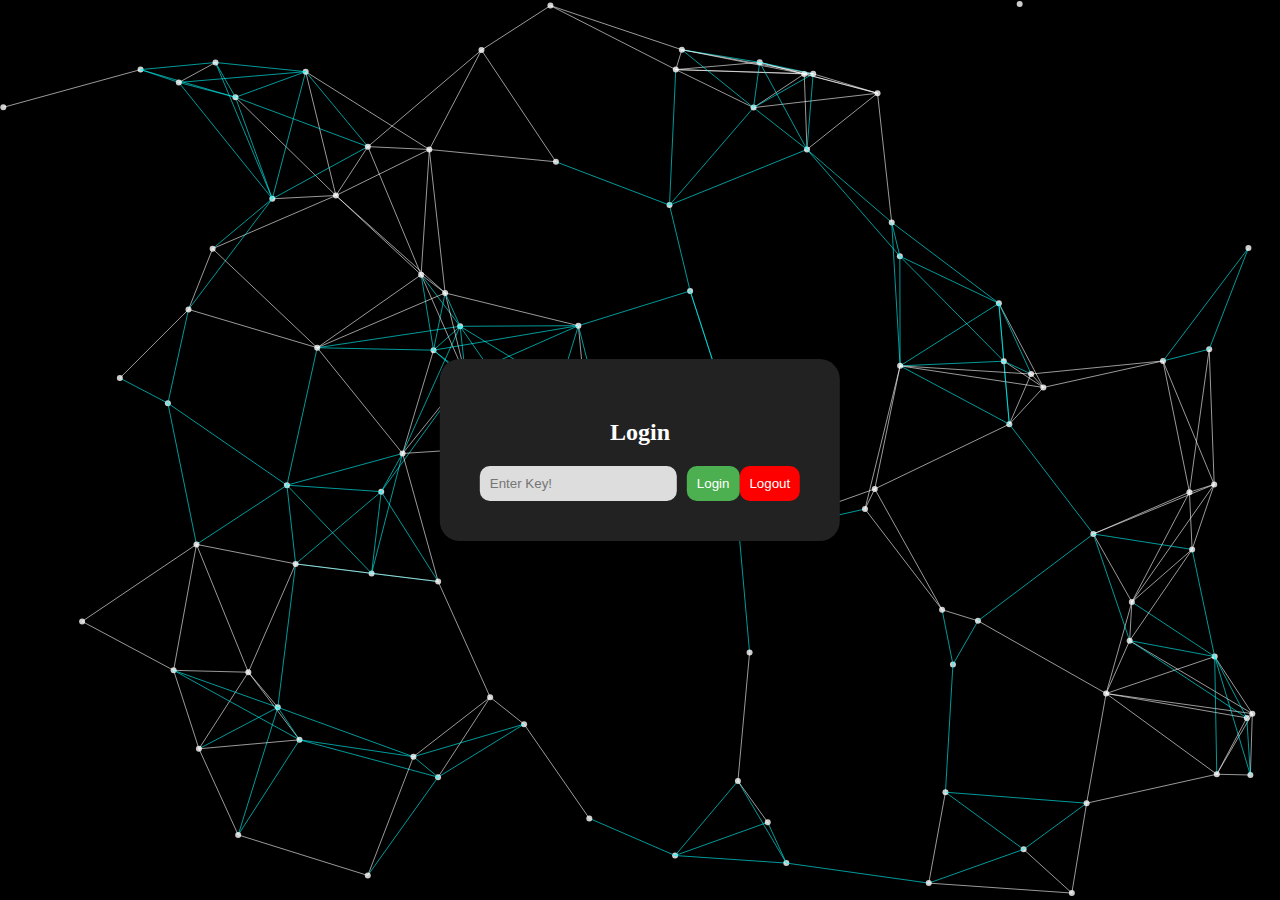
<file: index.html>
<!DOCTYPE html>
<html lang="en">
<head>
    <meta charset="UTF-8">
    <meta name="viewport" content="width=device-width, initial-scale=1.0">
    <meta http-equiv="X-UA-Compatible" content="IE=edge">
    <title>WWW</title>
    <link rel="stylesheet" href="styles.css">
</head>
<body>
    <canvas id="hackerCanvas"></canvas>
    <div class="login-container">
        <h2>Login</h2>
        <div class="input-container">
            <input type="password" placeholder="Enter Key!" class="login-input" id="keyInput">
            <button class="login-button" id="loginButton">Login</button>
            <button class="logout-button" id="logoutButton">Logout</button>
        </div>
    </div>

    <script src="script.js"></script>
</body>
</html>
</file>
<file: styles.css>
/* Set full-screen black background */
html, body {
    margin: 0;
    padding: 0;
    height: 100%;
    background-color: black;
    overflow: hidden;
}

/* Style the canvas to cover the full screen */
canvas {
    display: block;
    width: 100vw;
    height: 100vh;
}

/* Login container styles */
.login-container {
    position: absolute;
    top: 50%;
    left: 50%;
    transform: translate(-50%, -50%);
    background-color: #222222;
    padding: 40px;
    border-radius: 20px;
    text-align: center;
}

/* Login heading styles */
.login-container h2 {
    color: white;
    margin-bottom: 20px;
}

/* Input field container styles */
.input-container {
    display: flex;
    justify-content: space-between;
    align-items: center;
}

/* Input field styles */
.login-input {
    flex: 1;
    padding: 10px;
    border: none;
    border-radius: 10px; /* Change border-radius to 10px */
    background-color: #ddd;
    margin-right: 10px; /* spacing between input and buttons */
}

/* Login button styles */
.login-button {
    padding: 10px;
    border: none;
    border-radius: 10px; /* Change border-radius to 10px */
    background-color: #4CAF50; /* Lighter color for login button */
    color: white;
    cursor: pointer;
}

.login-button:hover {
    background-color: #45a049; /* Darker shade for hover effect */
}

/* Logout button styles */
.logout-button {
    padding: 10px;
    border: none;
    border-radius: 10px; /* Change border-radius to 10px */
    background-color: red; /* Red color for logout button */
    color: white;
    cursor: pointer;
}

.logout-button:hover {
    background-color: darkred; /* Darker shade for hover effect */
}
</file>
